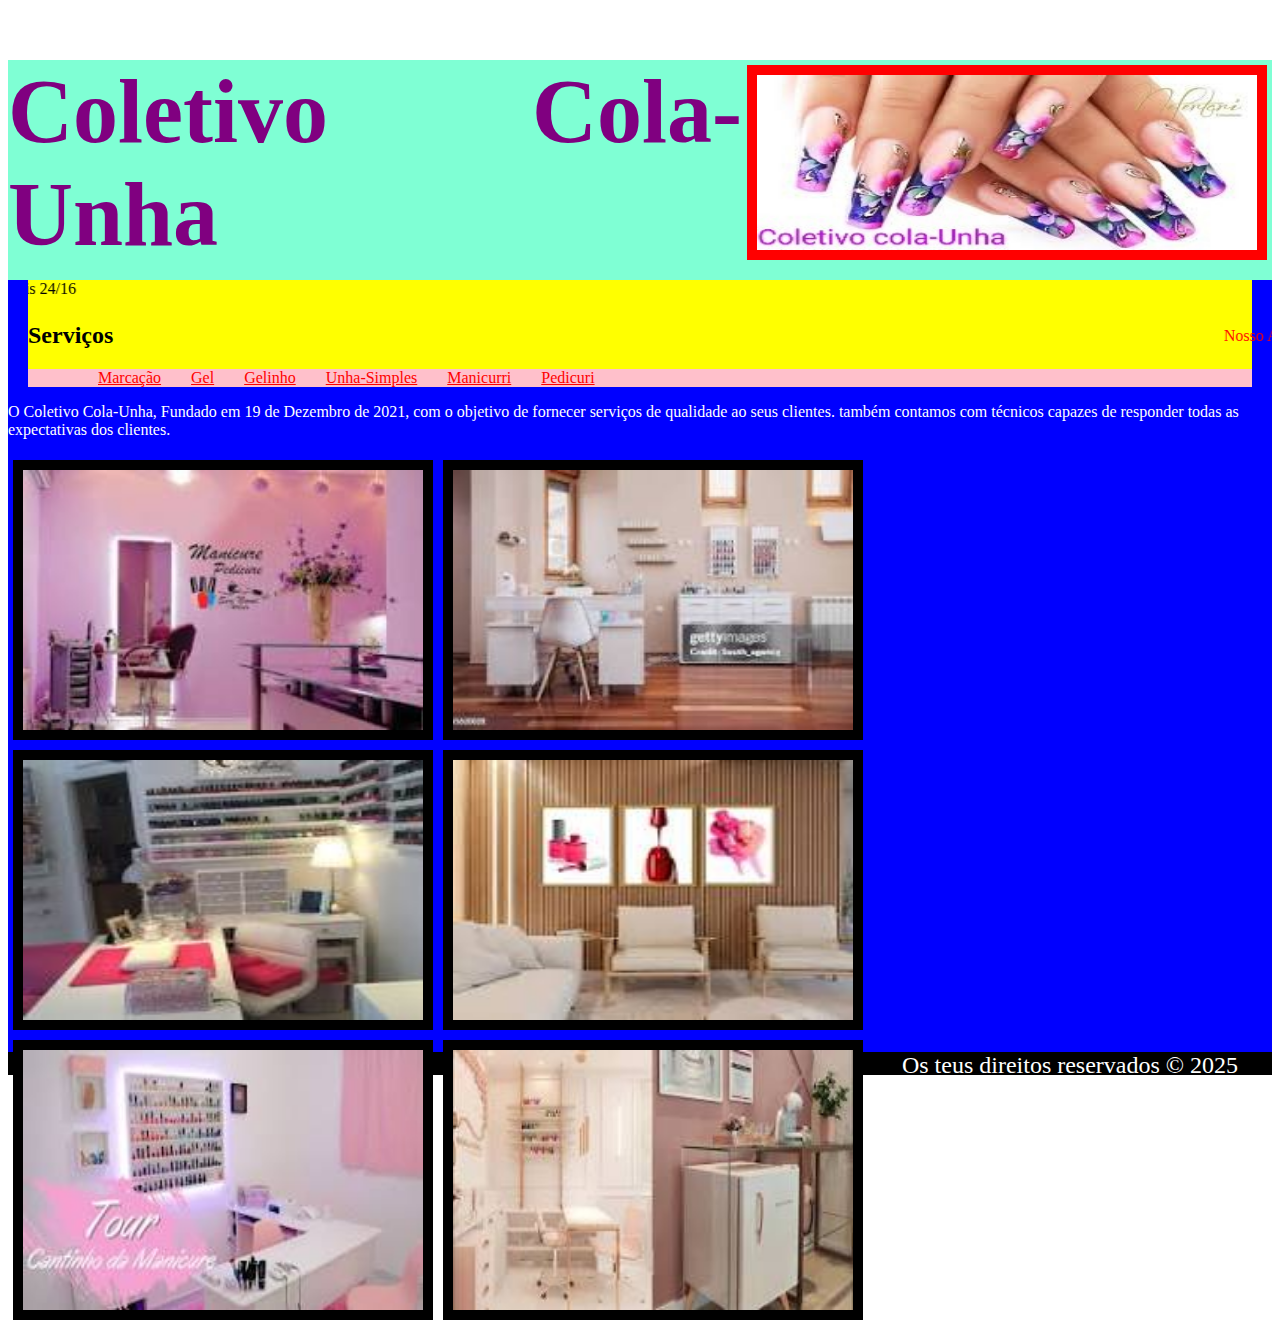
<file: index.html>
<!DOCTYPE html>
<html>
<head>
	<meta charset="utf-8">
	<meta name="viewport" content="width=device-width, initial-scale=1">
	<title>Pagina Oficial</title>
	<link rel="stylesheet" type="text/css" href="css/index.css">
</head>
<body>
<div class="site">
	<div class="cabecalho">
		<img src="img/images.jpeg" border="10">
		<h1>Coletivo Cola-Unha</h1>
		<marquee> Nosso Atendimento Rapído: 955360851/955840480</marquee>
	</div>
	<div class="corpo">
		<div class="artigos">
			<marquee direction="right">Estamos disponiveis 24/16</marquee>
			<h2>Serviços</h2>
			<div class="serviços">
				<ul>
					<li><a href="marcação.html">Marcação</a></li>
					<li><a href="gel.html">Gel</a></li>
					<li><a href="gelinho.html">Gelinho</a></li>
					<li><a href="unhasimples.html">Unha-Simples</a></li>
					<li><a href="manicurri.html">Manicurri</a></li>
					<li><a href="pedicurri.html">Pedicuri</a></li>
				</ul>
			</div>
		</div>
		<p>O Coletivo Cola-Unha, Fundado em 19 de Dezembro de 2021, com o objetivo de fornecer serviços de qualidade ao seus clientes. também contamos com técnicos capazes de responder todas as expectativas dos clientes.</p>
		<div class="box">
			<img src="img/sala1.jfif" width="400" height="180" border="10">
			<img src="img/sala2.jfif" width="400" height="180" border="10">
			<img src="img/sala3.jfif" width="400" height="180" border="10">
			<img src="img/sala4.jfif" width="400" height="180" border="10">
			<img src="img/sala5.jfif" width="400" height="180" border="10">
			<img src="img/sala6.jfif" width="400" height="180" border="10">
		</div>
	</div>
	<div class="rodape">
		<p><center><font color="white" size="5"> Os teus direitos reservados &copy; 2025</font></center></p>
	</div>
</div>
</body>
</html>
</file>
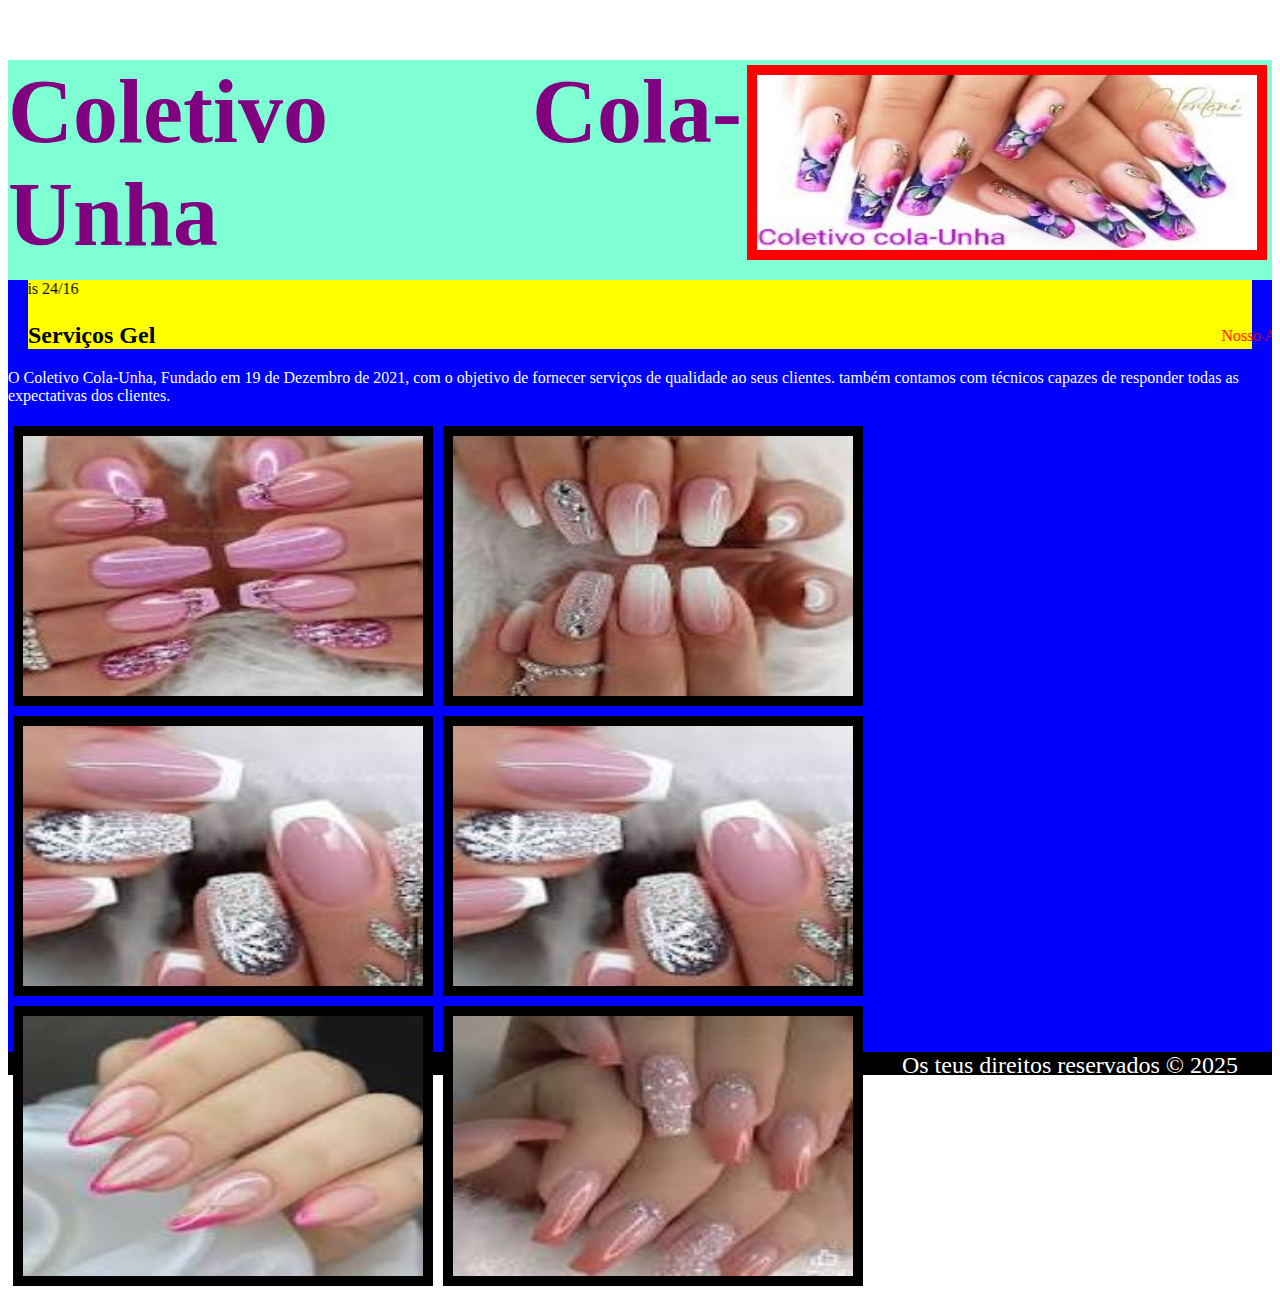
<file: gel.html>
<!DOCTYPE html>
<html>
<head>
	<meta charset="utf-8">
	<meta name="viewport" content="width=device-width, initial-scale=1">
	<title>Serviço de Gel</title>
	<link rel="stylesheet" type="text/css" href="css/index.css">
</head>
<body>
<div class="site">
	<div class="cabecalho">
		<img src="img/images.jpeg" border="10">
		<h1>Coletivo Cola-Unha</h1>
		<marquee> Nosso Atendimento Rapído: 955360851/955840480</marquee>
	</div>
	<div class="corpo">
		<div class="artigos">
			<marquee direction="right">Estamos disponiveis 24/16</marquee>
			<h2>Serviços Gel</h2>
		</div>
		<p>O Coletivo Cola-Unha, Fundado em 19 de Dezembro de 2021, com o objetivo de fornecer serviços de qualidade ao seus clientes. também contamos com técnicos capazes de responder todas as expectativas dos clientes.</p>
		<div class="box">
			<img src="img/gel1.jfif" border="10">
			<img src="img/gel2.jfif" border="10">
			<img src="img/gel3.jfif" border="10">
			<img src="img/gel4.jfif" border="10">
			<img src="img/gel5.jfif" border="10">
			<img src="img/gel6.jfif" border="10">
		</div>
	</div>
	<div class="rodape">
		<p><center><font color="white" size="5"> Os teus direitos reservados &copy; 2025</font></center></p>
	</div>
</div>
</body>
</html>
</file>
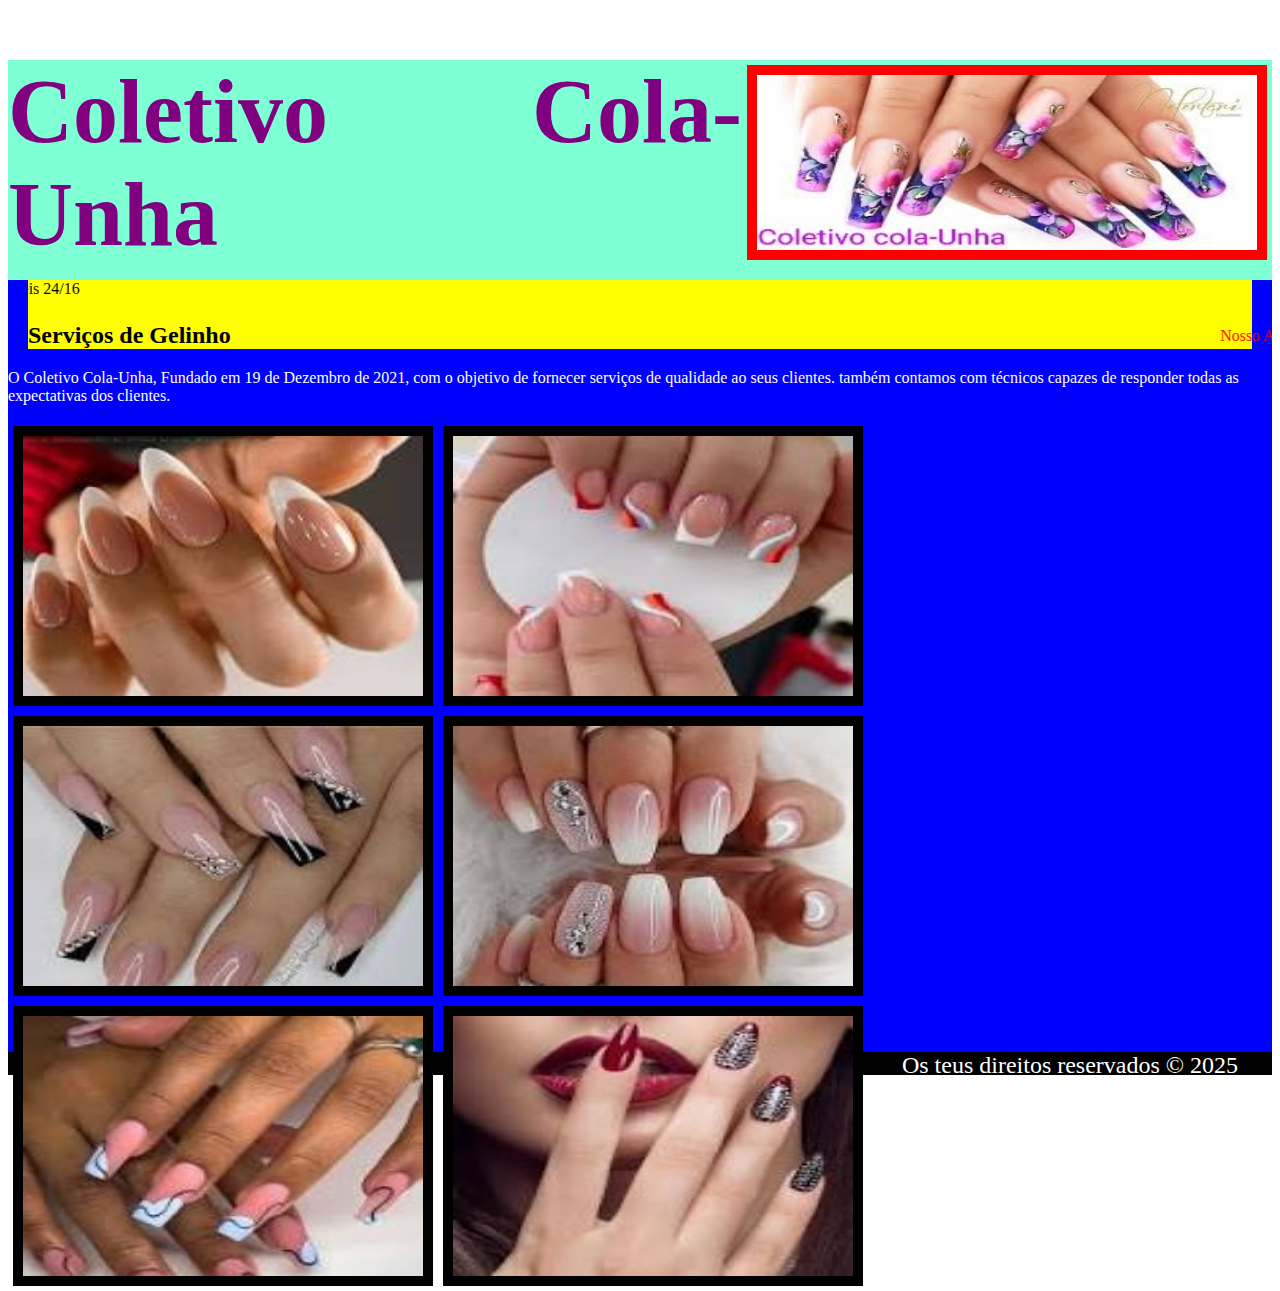
<file: gelinho.html>
<!DOCTYPE html>
<html>
<head>
	<meta charset="utf-8">
	<meta name="viewport" content="width=device-width, initial-scale=1">
	<title>Serviço de Gelinho</title>
	<link rel="stylesheet" type="text/css" href="css/index.css">
</head>
<body>
<div class="site">
	<div class="cabecalho">
		<img src="img/images.jpeg" border="10">
		<h1>Coletivo Cola-Unha</h1>
		<marquee> Nosso Atendimento Rapído: 955360851/955840480</marquee>
	</div>
	<div class="corpo">
		<div class="artigos">
			<marquee direction="right">Estamos disponiveis 24/16</marquee>
			<h2>Serviços de Gelinho</h2>
		</div>
		<p>O Coletivo Cola-Unha, Fundado em 19 de Dezembro de 2021, com o objetivo de fornecer serviços de qualidade ao seus clientes. também contamos com técnicos capazes de responder todas as expectativas dos clientes.</p>
		<div class="box">
			<img src="img/geli1.jfif" width="400" height="180" border="10">
			<img src="img/geli2.jfif" width="400" height="180" border="10">
			<img src="img/geli3.jfif" width="400" height="180" border="10">
			<img src="img/geli4.jfif" width="400" height="180" border="10">
			<img src="img/geli5.jfif" width="400" height="180" border="10">
			<img src="img/geli6.jfif" width="400" height="180" border="10">
		</div>
	</div>
	<div class="rodape">
		<p><center><font color="white" size="5"> Os teus direitos reservados &copy; 2025</font></center></p>
	</div>
</div>
</body>
</html>
</file>
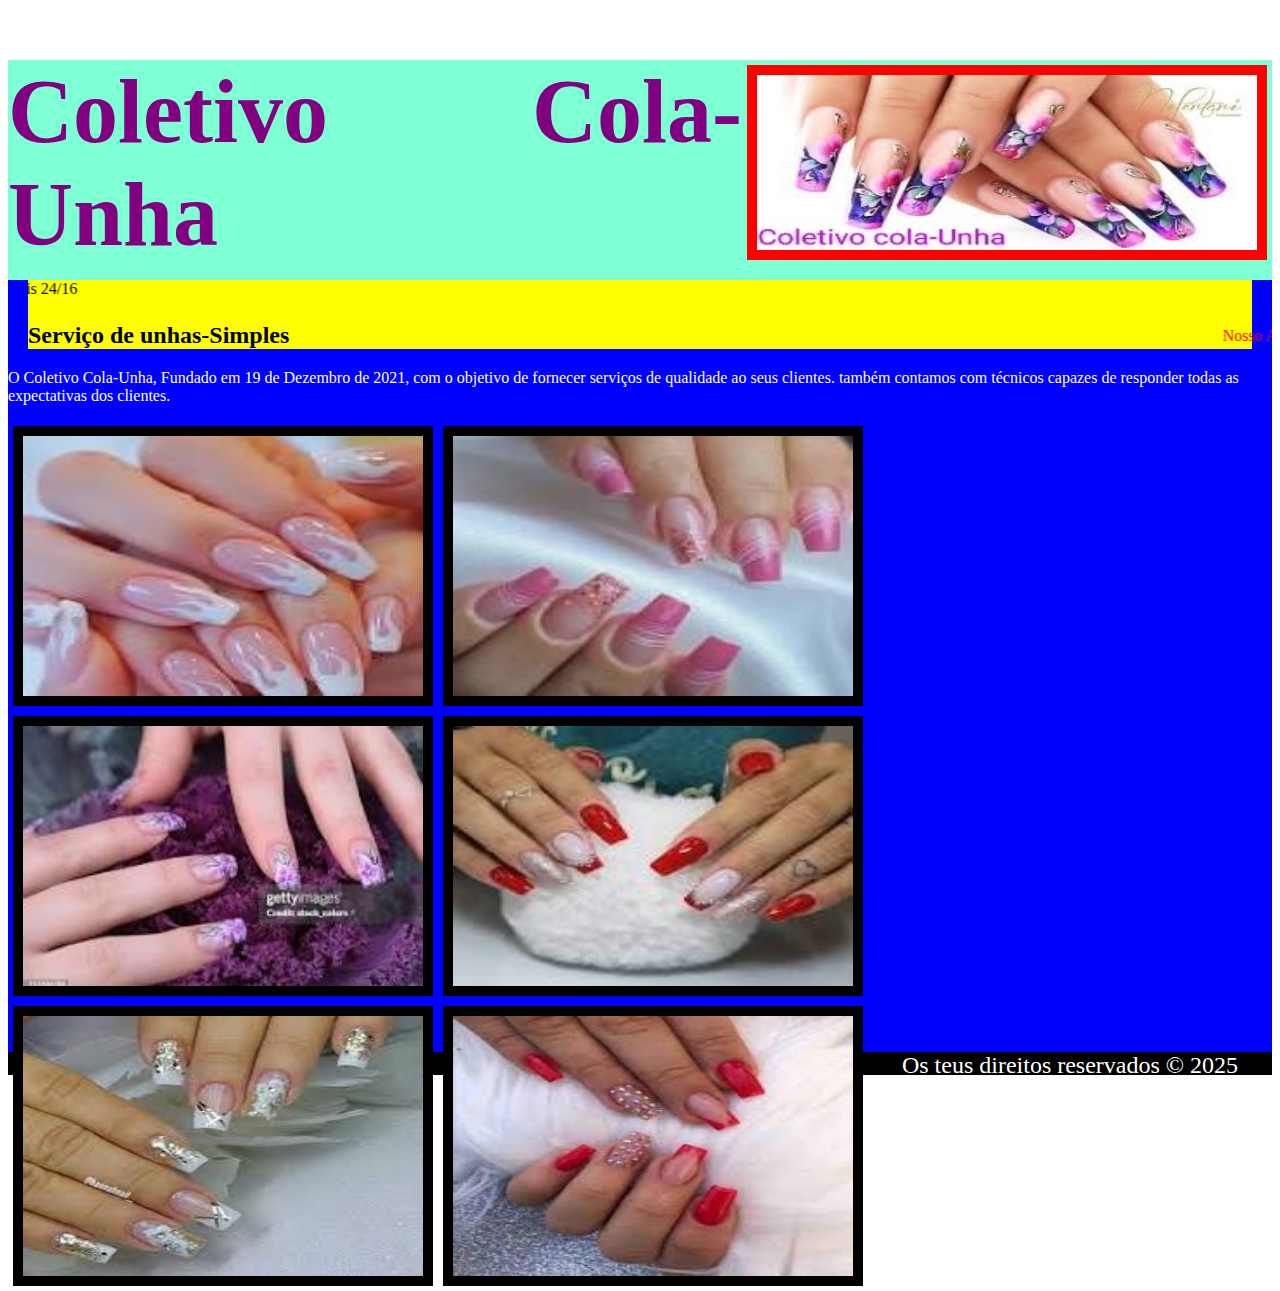
<file: unhasimples.html>
<!DOCTYPE html>
<html>
<head>
	<meta charset="utf-8">
	<meta name="viewport" content="width=device-width, initial-scale=1">
	<title></title>
	<link rel="stylesheet" type="text/css" href="css/index.css">
</head>
<body>
<div class="site">
	<div class="cabecalho">
		<img src="img/images.jpeg" border="10">
		<h1>Coletivo Cola-Unha</h1>
		<marquee> Nosso Atendimento Rapído: 955360851/955840480</marquee>
	</div>
	<div class="corpo">
		<div class="artigos">
			<marquee direction="right">Estamos disponiveis 24/16</marquee>
			<h2>Serviço de unhas-Simples</h2>
		</div>
		<p>O Coletivo Cola-Unha, Fundado em 19 de Dezembro de 2021, com o objetivo de fornecer serviços de qualidade ao seus clientes. também contamos com técnicos capazes de responder todas as expectativas dos clientes.</p>
		<div class="box">
			<img src="img/unhas1.jfif" width="400" height="180" border="10">
			<img src="img/unhas2.jfif" width="400" height="180" border="10">
			<img src="img/unhas3.jfif" width="400" height="180" border="10">
			<img src="img/unhas4.jfif" width="400" height="180" border="10">
			<img src="img/unhas5.jfif" width="400" height="180" border="10">
			<img src="img/unhas6.jfif" width="400" height="180" border="10">
		</div>
	</div>
	<div class="rodape">
		<p><center><font color="white" size="5"> Os teus direitos reservados &copy; 2025</font></center></p>
	</div>
</div>
</body>
</html>
</file>
<file: css/index.css>
.site{background-color: blue; width: 0 auto; height: 1000px;}
.cabecalho{background-color: aquamarine; height: 220px; color: red; width: 0 auto;}
.cabecalho img{float: right; margin: 5px; height: 175px; width: 500px;}
.cabecalho h1{text-align: justify; font-size: 90px; color: purple;}
.corpo{height: 750px;}
.corpo p{color: white;}
.artigos{background-color: yellow; margin-left: 20px; margin-right: 20px;}
.artigos h4{font-size: 20px; margin: 15px;}
.artigos img{color: white;}
.serviços{background-color: pink;}
.serviços ul{list-style: nome;}
.serviços ul li{display: table-cell;}
.serviços ul li a{text-decoration: nome; margin-left: 30px; color: red;}
.box img{margin: 5px; height: 260px; width: 400px; float:left;}
.rodape{background-color: black; height: 23px; width: 0 auto; font-size: 16pt;}
.sidebar{background-color: gray; height: 590px; width: 400px; float: right; color: white; margin: 5px;}
.sidebar label, input{margin: 30px;}
</file>
